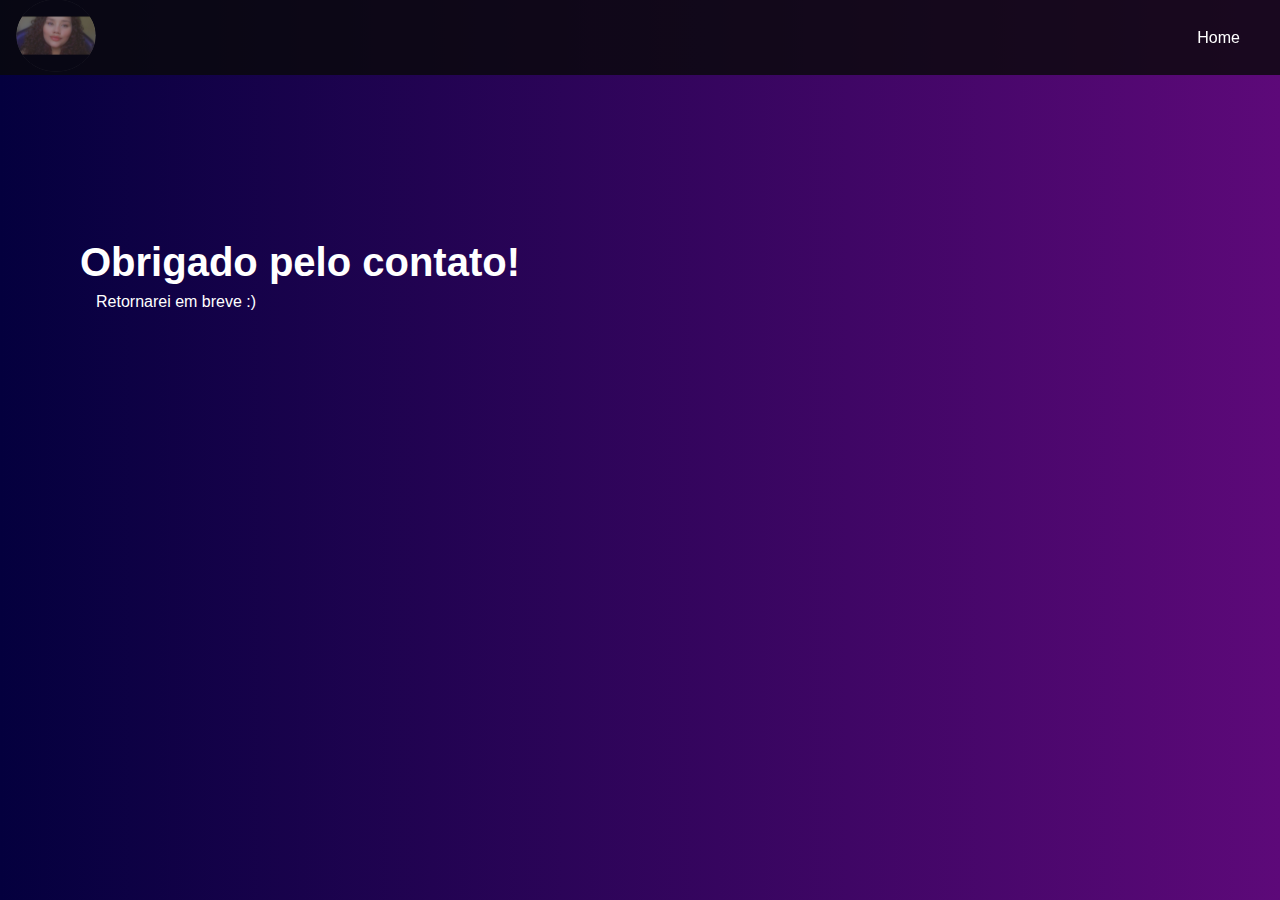
<file: thanks.html>
<!DOCTYPE html>
<html lang="pt-br">
    <head>
        <meta charset="UTF-8">
        <meta name="viewport" content="width=device-width, initial-scale=1.0">
        <link rel="shortcut icon" href="./assents/favicon.png" type="image/x-icon">
        <link rel="stylesheet" href="style.css">
        <title>Obrigada Pelo Contato</title>

    </head>
    <body>
        <header class="header">    
            <a href="#home"><img src="./assents/perfil.svg" alt="foto de perfil" class="logo"></a>
            <nav class="nav">   
                <ul class="menu" id="menu" role="menu"> 
                    <li><a href="./index.html">Home</a></li>    
                </ul>
            </nav>
        </header>
        <section id="home">
            <div class="apresentacao">
                <h1>Obrigado pelo contato!</h1>
                <span>Retornarei em breve :) </span>                   
            </div>  
        </section>
    </body>
</html>
</file>
<file: style.css>
:root{
    font-size: 16px;
    --white: #fff;
    --bgHerder:  rgba(9, 9, 9, 0.8);
    --bgHover: rgba(62, 0, 59, 0.674);
}
*{
    margin: 0;
    padding: 0;
    box-sizing: border-box;
    max-width: 100vw;
}

body{
    width: 100vw;  
    height: 100vh;  
    font-family: 'Ubuntu', sans-serif;
    background: rgb(62, 0, 59);
    background: linear-gradient(90deg, rgba(4,0,62,1) 0%, rgba(93,9,121,1) 100%, rgba(109,0,255,1) 100%); 
    overflow-x: hidden;
}
a{
    color: var(--white);
    text-decoration: none;
}
/* Menu Fixo da Página */
header.header{
    display: flex;
    align-items: center;
    justify-content: space-between;
    width: 100%;
    height: 4.6875rem;
    padding: 1rem 1.5rem 1rem 1rem;
    background: var(--bgHerder);
    position: fixed;
    z-index: 1;
}
.logo{
    max-width: 5rem;
    border-radius: 50%;
}
.menu {
    list-style: none;
    display: flex;
    gap: 0.5rem;
}
.menu a{
    display: block;
    padding: 1rem;
    border-radius: 0.5rem;
}
.menu a:hover{
    background: var(--bgHover);
}
.btn-menu {
    display: none;
}
/* Configuração Padrão de todas as section */
section {   
    width: 100%;
    height: 100%;
    padding: 1rem 2rem 0;
    color: var(--white);
}
/* Secão Inicial */
section#home{
    display: flex;
    flex-direction: column;
    gap: 5rem;
    background-image: url("https://blogdaengenharia.com/wp-content/uploads/2021/05/4182a9dd330c6442c4a1fbc78274d838-2000x1125.png");
    background-position: center center;
    padding: 15rem 5rem 4rem;
}
.apresentacao{
    display: flex;
    flex-direction: column;
    width: 50%;
}
.apresentacao h1{
    font-size: 2.5rem;
    margin-bottom: 0.5rem;
}
.apresentacao span{
    font-size: 1rem;
    margin-left: 1rem;
}
.botaoContato{
    all: unset;
    display: inline-block;
    width: 10rem;
    padding: 1rem;
    border: 0.0625rem solid #fff;
    border-radius: 5%;   
    text-align: center;
    cursor: pointer;
}
.botaoContato:hover{
    background-color: rgba(255, 255, 255, 0.2);
}
.botaoContato a{
    color: #fff;
}

section#info{
    display: flex;
}
.sobremim{
    display: flex;
    flex-direction: column;
    width: 55%;
    height: 75vh;
    margin-top: 9%;
    padding: 0 1.25rem ;
}
.sobremim p{
    font-size: 1.25rem;
    text-align: justify;
    line-height: 2.1875rem;
    padding: 0.9375rem 0;
}
.imagem-code{
    width: 40vw;
    margin: 10% 0 0 2%;
    background-image: url("./assents/code-snapshot.svg");
    background-repeat: no-repeat;
    background-size: contain;
}
/* Seção de Formação */
section#formacao{
    display: flex;
    gap: 1.25rem;
    width: 100vw;
    height: 100vh;
}
.forma-academ{
    max-width: 50%;
    height: 100%;
    align-content: center;
    justify-content: center;
    text-align: justify;
    margin: 0 0.3125rem;
}
.forma-academ p{
    font-size: 1.25rem;
    line-height: 1.5625rem;
    padding: 0.625rem 0.125rem;
}
.forma-code{
    max-width: 50vw;
    height: 100vh;
    margin-top: 12%;
}
.forma-code img{
    width: 100%; 
    height: 50vh;
    border: 0.125rem solid #000000a4;
    border-radius: 0.625rem;
}
/* Seção sobre projetos á realizados */
section#projetos{
    display: flex;
    justify-content: center;
    align-items: center;
    width: 100%;
    height: 100%;
    margin: 0;
    padding: 0;
}
.slider{
    width: 75%;
    height: 33rem;
    margin: 2rem auto 0;
    border-radius: 0.3125rem;
    overflow: hidden;
}
.slides{
    display: flex;
    width: 100%;
    height: 100%;
}
.slides input{
    display: none;
}
.slide{
    position: relative;
    width: 100%;
    flex-shrink: 0;
    transition: 2s;
}
.slide img{
    width: 100%;
    height: 100%;
}
.manual-navegacao{
    position: absolute;
    display: flex;
    justify-content: center;
    width: 75%;
    margin-top: 32%;
}
.manual-btn{
    border: 0.125rem solid #fff;
    padding: 0.3125rem;
    border-radius: 0.625rem;
    cursor: pointer;
    transition: 1s;
}
.manual-btn:not(:last-child){
    margin-right: 7rem;
}
.manual-btn:hover{
    background-color: #fff;
}
#radio1:checked ~ .first{
    margin-left: 0;
}
#radio2:checked ~ .first{
    margin-left: -100%;
}
#radio3:checked ~ .first{
    margin-left: -200%;
}
.navegacao-auto div{
    border: 0.125rem solid #20a6ffb6;
    padding: 0.3125rem;
    border-radius: 0.625rem;
    cursor: pointer;
    transition: 1s;
}
.navegacao-auto{
    position: absolute;
    width: 75%;
    margin-top: 32%;
    display: flex;
    justify-content: center;
}
.navegacao-auto div:not(:last-child){
    margin-right: 7rem;
}
#radio1:checked ~ .navegacao-auto .auto-btn1{
    background-color: #fff;
}
#radio2:checked ~ .navegacao-auto .auto-btn2{
    background-color: #fff;
}
#radio3:checked ~ .navegacao-auto .auto-btn3{
    background-color: #fff;
}

/* Seção do Formulario */
section#contato{
    width: 100%;
    height: 100%;
    padding-top: 5rem;
}
section#contato h2{
    font-size: 1.875rem;
    text-align: center;
    margin: auto;
    padding: 1.25rem;
}
.redes { 
    display: flex;
    justify-content: end;
    gap: 0.625rem;
    width: 50%;
    margin: 0 auto;
}
.redes a img{
    height: 5vh;
}
.redes a:nth-of-type(3) img{
    padding-right: 0.625rem;
}
form {
    display: flex;
    flex-direction: column;
    width: 50%;
    margin: 0 auto;
}
.form label {
    font-weight: bold;
    margin-bottom: 0.625rem;
}
.form label:not(:nth-of-type(1)){
    margin-top: 1.5rem;
}
input,
textarea {
    width: 100%;
    padding: 0.5rem;
    border: 0.0625rem solid transparent;
    border-radius: 0.3125rem;
    color: #000;
    transition: border-color, 
    box-shadow 0.2s;
}
.form textarea{
    min-height: 10rem;
    resize: vertical;
}
.form input:hover,
.form input:focus,
.form textarea:hover,
.form textarea:focus{
    outline: none;
    border-color: rgb(144, 87, 165);
    box-shadow: 0 0 0 0.1875rem rgba(159, 97, 180, 0.694);
}
.form button{
    display: block;
    margin-top: 1rem;
    padding: 1rem;
    color: #fff;
    text-transform: uppercase;
    background: #0072c4;
    border-radius: 0.3125rem;
    cursor: pointer;
    transition: 0.2s;
    border: none;
}
.form button:hover,
.form button:focus{
    outline: none;
    background: #09d;
    border: 0.0625rem  solid #fff;
}
</file>
